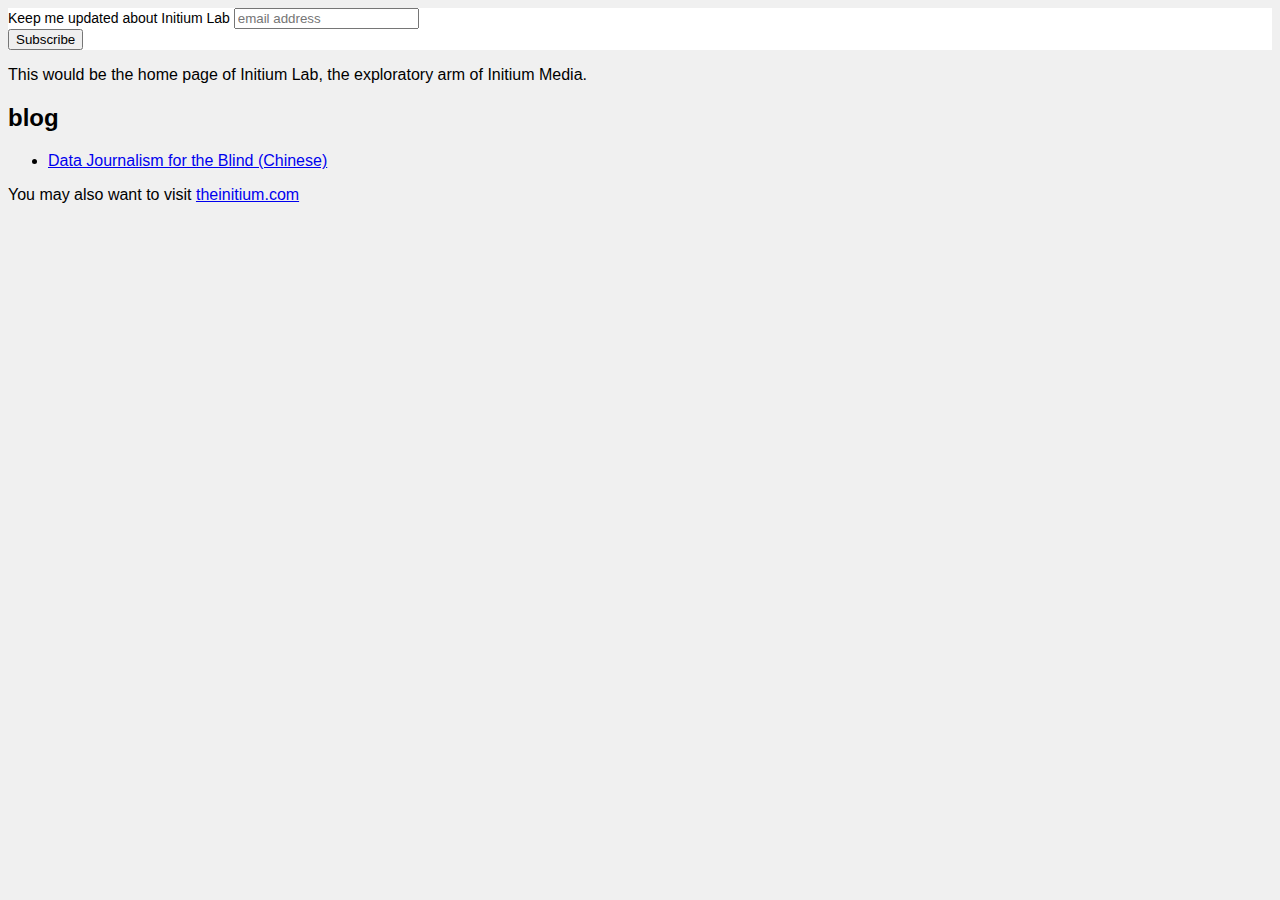
<file: index-obsolete.html>
<!DOCTYPE html>
<html lang="en-GB">
<head>

  <meta charset="utf-8" />

  <title>
    Initium Lab
  </title>

  <style>
    body {
      font-family: "Helvetica Neue", "Hiragino Sans GB", sans-serif;
      background-color: #F0F0F0;
    }
  </style>

</head>
  <body>
    <div id="content">

<!-- Begin MailChimp Signup Form -->
<link href="//cdn-images.mailchimp.com/embedcode/slim-081711.css" rel="stylesheet" type="text/css">
<style type="text/css">
	#mc_embed_signup{background:#fff; clear:left; font:14px Helvetica,Arial,sans-serif; }
	/* Add your own MailChimp form style overrides in your site stylesheet or in this style block.
	   We recommend moving this block and the preceding CSS link to the HEAD of your HTML file. */
</style>
<div id="mc_embed_signup">
<form action="//initiumlab.us11.list-manage.com/subscribe/post?u=0af72d56ccd0f8ef2d17e12a2&amp;id=64252e9209" method="post" id="mc-embedded-subscribe-form" name="mc-embedded-subscribe-form" class="validate" target="_blank" novalidate>
    <div id="mc_embed_signup_scroll">
	<label for="mce-EMAIL">Keep me updated about Initium Lab</label>
	<input type="email" value="" name="EMAIL" class="email" id="mce-EMAIL" placeholder="email address" required>
    <!-- real people should not fill this in and expect good things - do not remove this or risk form bot signups-->
    <div style="position: absolute; left: -5000px;"><input type="text" name="b_0af72d56ccd0f8ef2d17e12a2_64252e9209" tabindex="-1" value=""></div>
    <div class="clear"><input type="submit" value="Subscribe" name="subscribe" id="mc-embedded-subscribe" class="button"></div>
    </div>
</form>
</div>

<!--End mc_embed_signup-->

      <p>
        This would be the home page of Initium Lab, the exploratory arm of Initium Media.
      </p>

      <section>
        <h2>
          blog
        </h2>
        <ul>
          <li>
            <a href="articles/data_journalism_for_the_blind/index.html">
              Data Journalism for the Blind (Chinese)
            </a>
          </li>
        </ul>
      </section>
      <p>
        You may also want to visit <a href="http://theinitium.com">theinitium.com</a>
      </p>
    </div>
    <script>
      (function(i,s,o,g,r,a,m){i['GoogleAnalyticsObject']=r;i[r]=i[r]||function(){
          (i[r].q=i[r].q||[]).push(arguments)},i[r].l=1*new Date();a=s.createElement(o),
        m=s.getElementsByTagName(o)[0];a.async=1;a.src=g;m.parentNode.insertBefore(a,m)
      })(window,document,'script','//www.google-analytics.com/analytics.js','ga');

      ga('create', 'UA-66625644-1', 'auto');
      ga('send', 'pageview');

    </script>
  </body>
</html>
</file>
